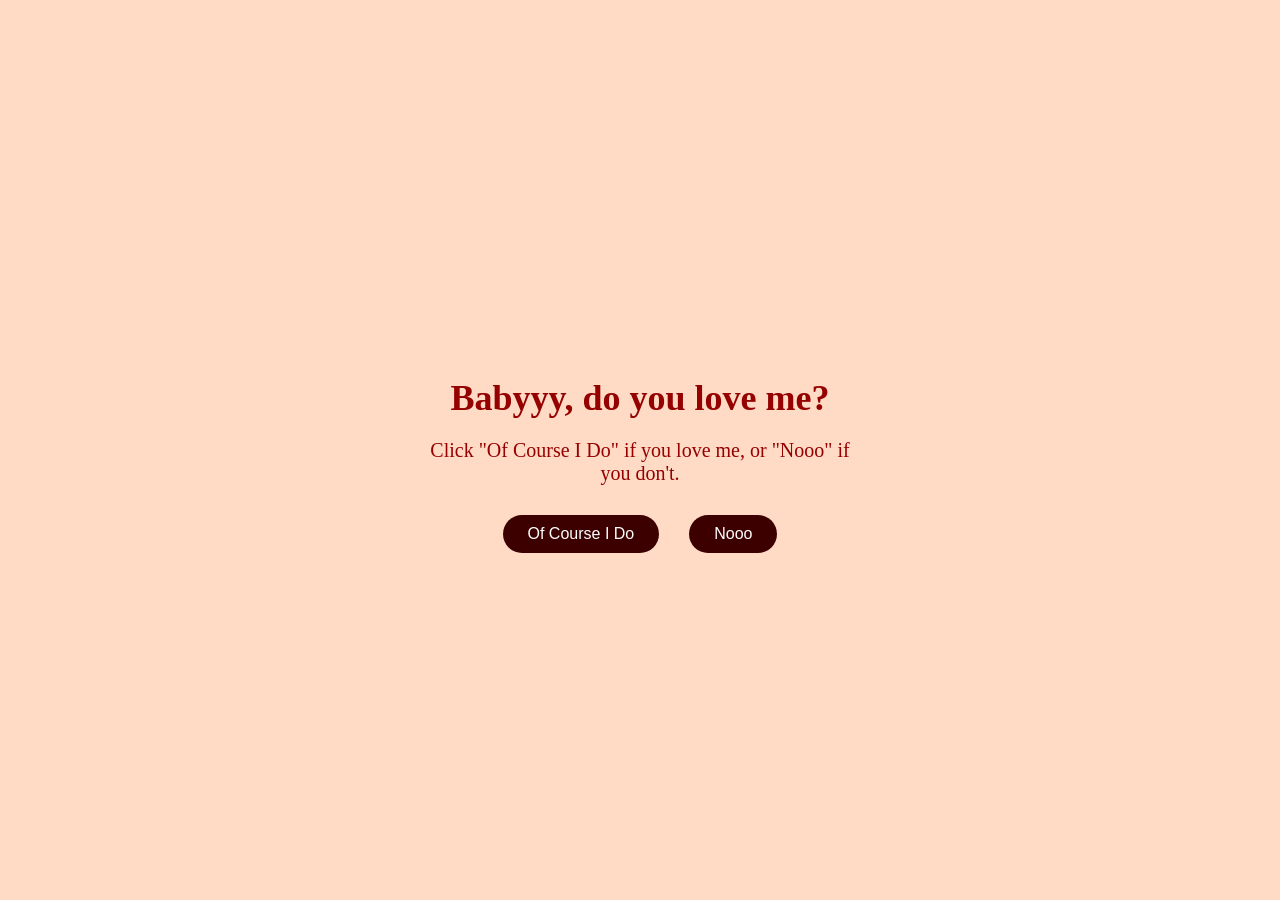
<file: love-Game/index.html>
<!doctype html>
<html lang="en">
  <head>
    <meta charset="UTF-8" />
    <meta name="viewport" content="width=device-width, initial-scale=1.0" />
    <link rel="stylesheet" href="./Style.css" />

    <title>Love Game</title>
  </head>
  <body>
    <div class="game-container">
      <h2>Babyyy, do you love me?</h2>
      <h2 class="font">
        Click "Of Course I Do" if you love me, or "Nooo" if you don't.
      </h2>
      <div class="btn-group">
        <button id="yesBtn">Of Course I Do</button>
        <button id="noBtn">Nooo</button>
      </div>
      <p id="responseMsg" class="hidden"></p>
    </div>
    <script src="./JavaScript.js"></script>
  </body>
</html>
</file>
<file: love-Game/Style.css>
html,
body {
  margin: 0;
  padding: 0;
  width: 100%;
  height: 100vh;
  background-color: #ffdbc5;
  overflow-x: hidden;
}

body {
  display: flex;
  justify-content: center;
  align-items: center;
}

.game-container {
  text-align: center;
  position: relative;
  background: transparent;
  width: 90%;
  max-width: 500px;
  padding: 25px;
  border-radius: 20px;
  box-sizing: border-box;
}

.game-container h2 {
  color: #950101;
  margin-bottom: 20px;
  font-size: clamp(24px, 5vw, 36px);
  font-weight: bold;
}
.game-container h2.font {
  font-size: 20px;
  font-weight: normal;
  margin-bottom: 0px;
}

.btn-group {
  display: flex;
  flex-direction: row;
  align-items: center;
  position: relative;
  margin-top: 30px;
  justify-content: center;
  gap: 30px;
}

button {
  padding: 10px 25px;
  border-radius: 25px;
  font-size: 16px;
  cursor: pointer;
  border: none;
  transition: 0.2s;
}

#yesBtn {
  background-color: #3d0000;
  border: none;
  color: #fefefe;
  position: relative;
}

/* #yesBtn:hover {
  background-color: #FF0000;
} */

#noBtn {
  background-color: #3d0000;
  color: #fefefe;
  position: relative;
}

/* #noBtn:hover {
  background-color: #FF0000;
} */

.hidden {
  display: none;
}

#responseMsg {
  margin-top: 20px;
  font-size: 18px;
  font-weight: bold;
  line-height: 1.8;
  /* margin-bottom: 15px; */
  /* لون أسود شفاف (آخر رقم 0.2 هو درجة الشفافية، وكل ما قللتيه بصير أفتح) */
  background-color: rgba(0, 0, 0, 0.2) !important;

  /* مسافات داخلية عشان النص ما يلزق بالأطراف */
  padding: 20px !important;

  /* زوايا دائرية لشكل أرتب وناعم */
  border-radius: 15px !important;

  /* لون النص عشان يكون أبيض وواضح جداً فوق الخلفية الشفافة */
  color: #3d0000 !important;
}

.new-background {
  background-image: url("images/Kisses.png");
  background-size: cover; /* بتخلي الصورة تغطي الشاشة كلها بدون فراغات */
  background-position: center; /* بتخلي تركيز الصورة بالنص تماماً على اللابتوب والموبايل */
  background-repeat: no-repeat; /* بتمنع تكرار الصورة جنب بعضها */
  background-attachment: fixed; /* بتثبت الخلفية لو صار في سكرول أو حركة */
  background-image:
    linear-gradient(rgba(241, 241, 241, 0.26), rgba(255, 255, 255, 0.271)),
    url("images/Kisses.png");
}
</file>
